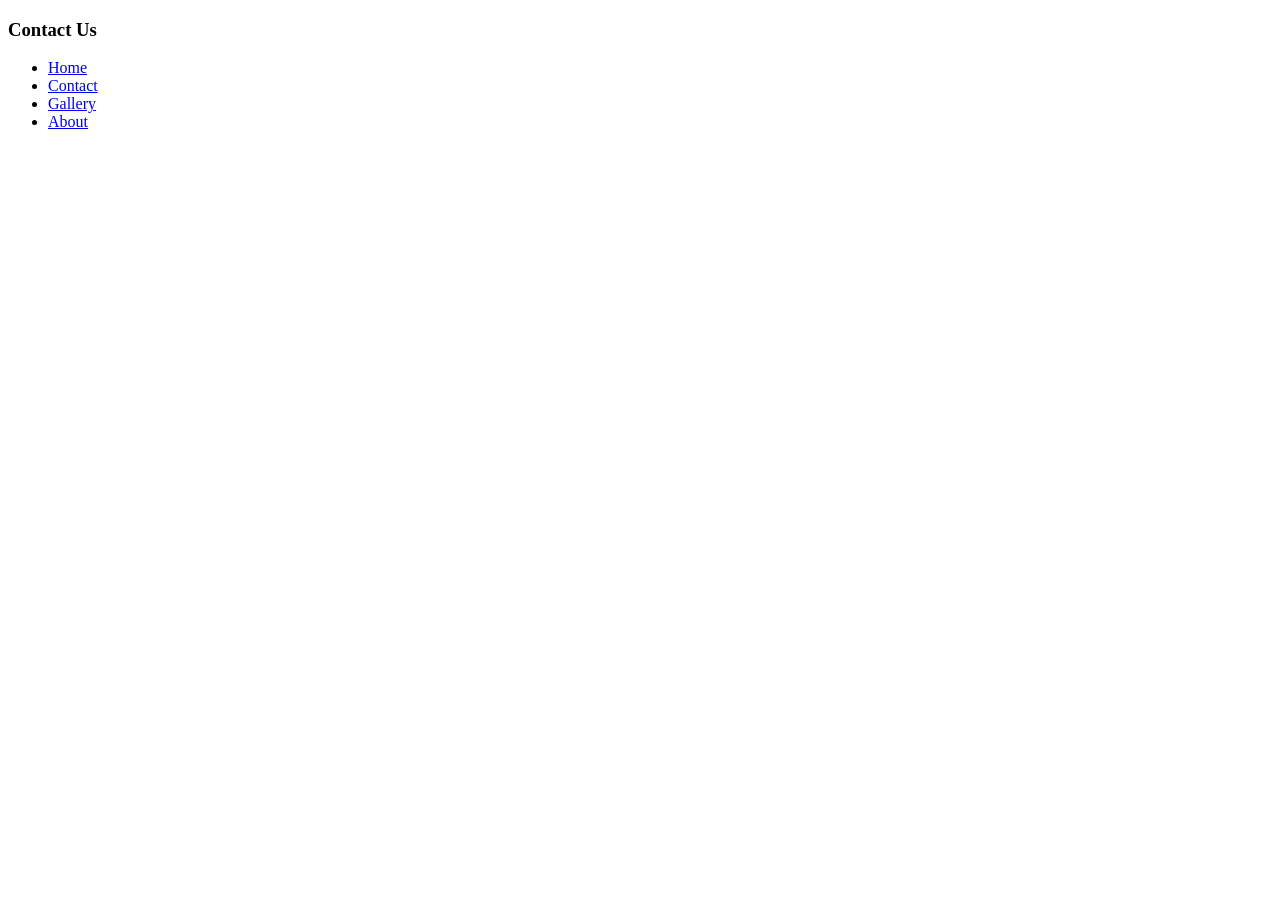
<file: contact.html>
<!DOCTYPE html>
<html lang="en">
<head>
    <meta charset="UTF-8">
    <meta name="viewport" content="width=device-width, initial-scale=1.0">
    <title>Document</title>
</head>
<body>
    <h3>Contact Us</h3>

    <ul>
        <li><a href="index.html">Home</a></li>
        <li><a href="contact.html">Contact</a></li>
        <li><a href="gallery.html">Gallery</a></li>
        <li><a href="about.html">About</a></li>
    </ul>

    
    
    
    
    
    
</body>
</html>
</file>
